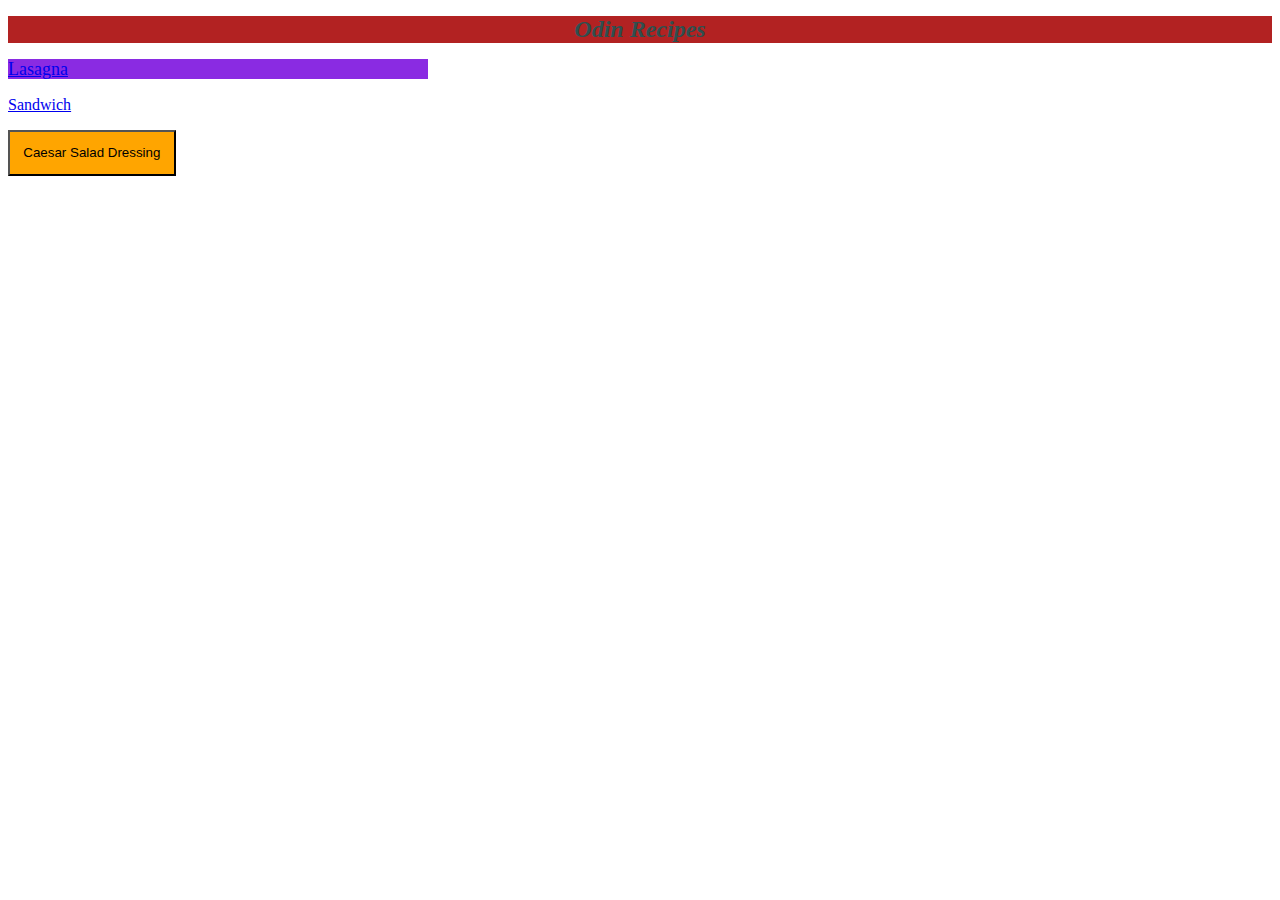
<file: index.html>
<!DOCTYPE html>
<html lang="en">
        <meta charset="UTF-8">
        <meta name="viewport" content="width=device-width, initial-scale=1.0">
        <link rel="stylesheet" href="style.css">
        <title>My first website</title>
    </head>
    <body>
        <h1>Odin Recipes</h1>
        <p>
            <a class="ridiculous" href="recipes/lasagna.html">Lasagna</a>
        </p>
        <p>
            <a href="recipes/sandwich.html">Sandwich</a>
        </p>
        <p>
            <a href="recipes/caesar_salad_dressing.html"><button id="buttonFUN">Caesar Salad Dressing</button></a>
        </p>
    </body>
</html>
</file>
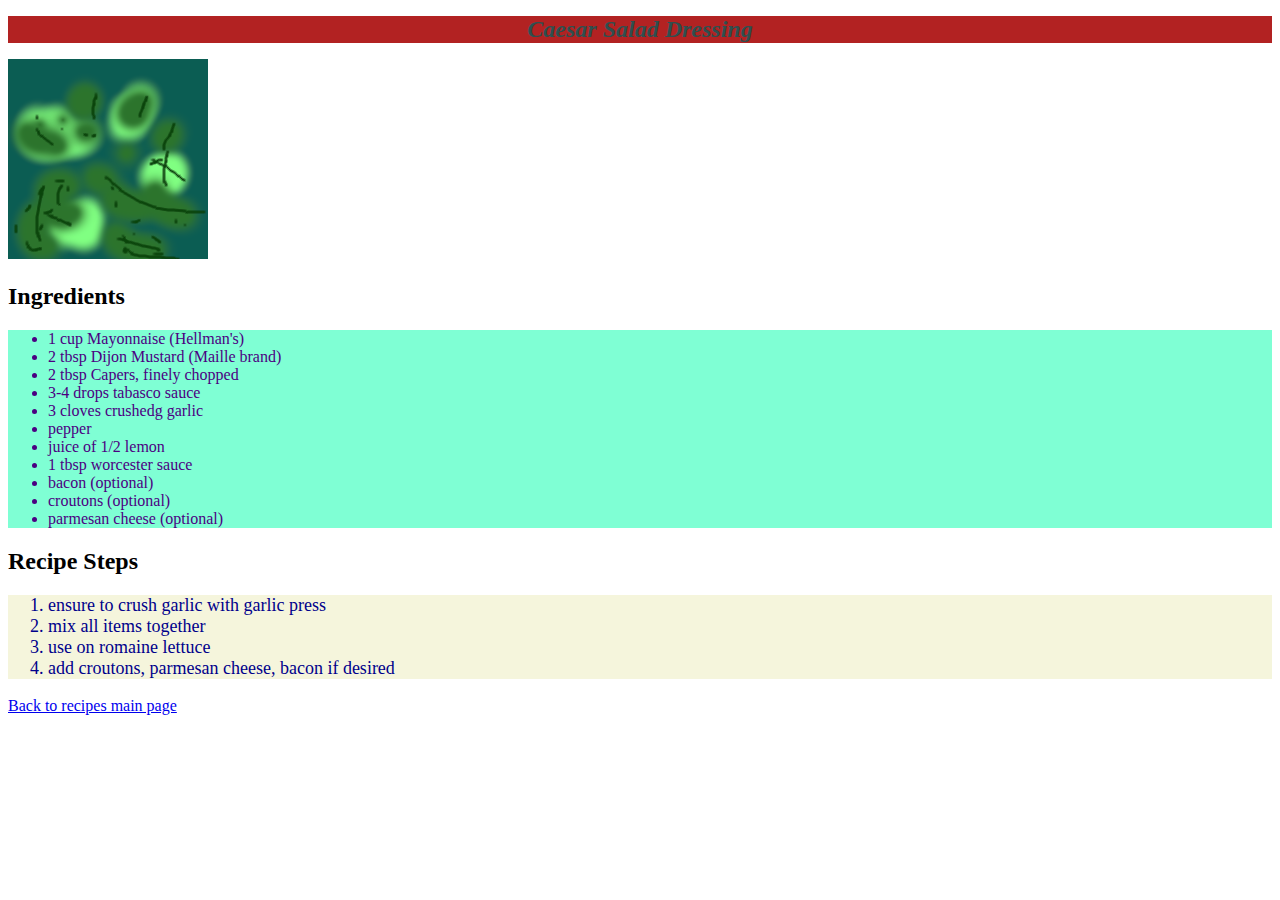
<file: recipes/caesar_salad_dressing.html>
<!DOCTYPE html>
<html lang="en">
        <meta charset="UTF-8">
        <meta name="viewport" content="width=device-width, initial-scale=1.0">
        <title>Caesar Salad Dressing</title>
        <link rel="stylesheet" href="../style.css">
    </head>
    <body>
        <h1>Caesar Salad Dressing</h1>
        <img src="../images/caesar_salad_dressing.png">
        
        <h2>Ingredients</h2>
        <ul>
            <li>1 cup Mayonnaise (Hellman's)</li>
            <li>2 tbsp Dijon Mustard (Maille brand)</li>
            <li>2 tbsp Capers, finely chopped</li>
            <li>3-4 drops tabasco sauce</li>
            <li>3 cloves crushedg garlic</li>
            <li>pepper</li>
            <li>juice of 1/2 lemon</li>
            <li>1 tbsp worcester sauce</li>
            <li>bacon (optional)</li>
            <li>croutons (optional)</li>
            <li>parmesan cheese (optional)</li>
        </ul>
        <h2>Recipe Steps</h2>
        <ol>
            <li>ensure to crush garlic with garlic press</li>
            <li> mix all items together</li>
            <li>use on romaine lettuce</li>
            <li>add croutons, parmesan cheese, bacon if desired</li>
        </ol>

        <a class="mainLink" href="../index.html">Back to recipes main page</a>
        
    </body>
</html>
</file>
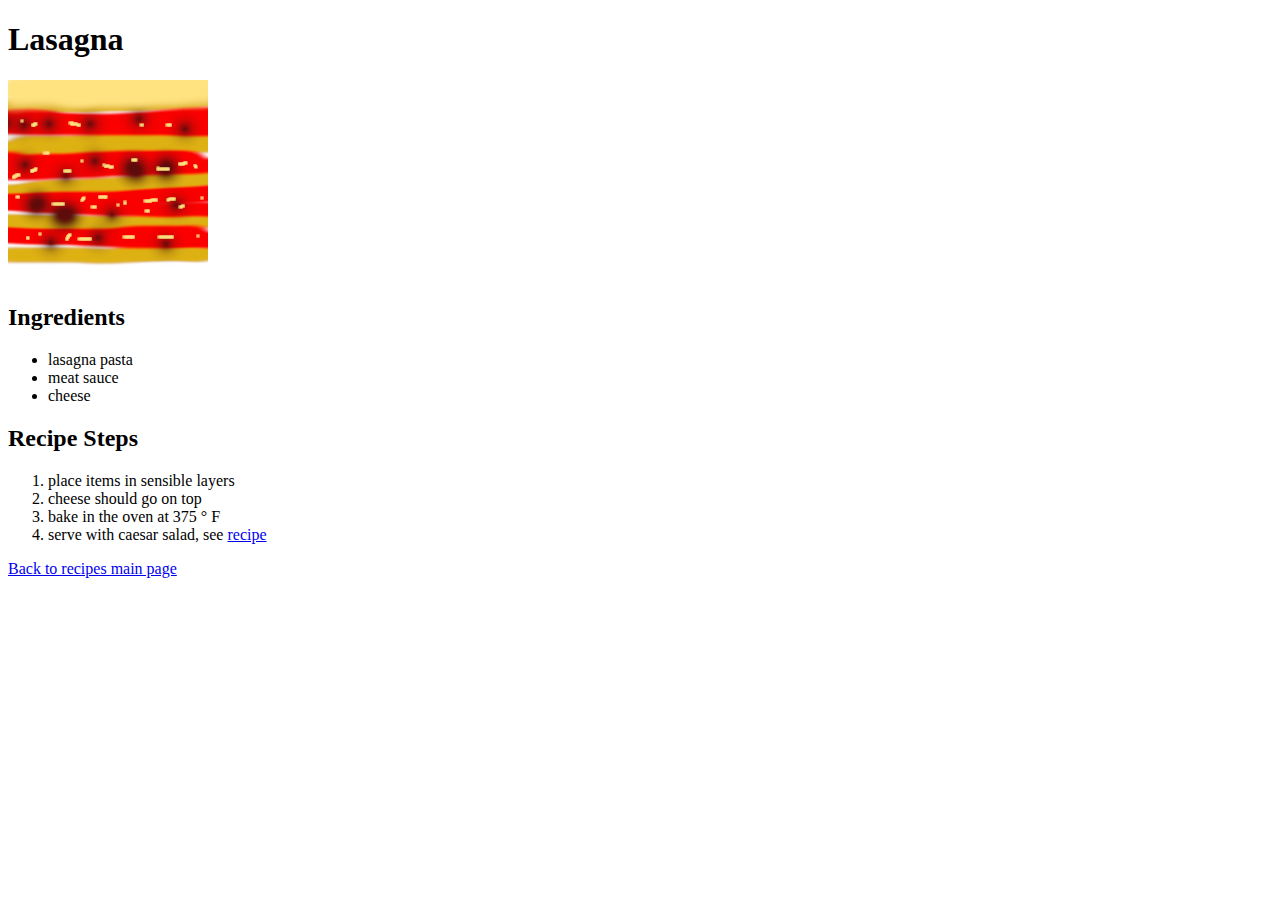
<file: recipes/lasagna.html>
<!DOCTYPE html>
<html lang="en">
        <meta charset="UTF-8">
        <meta name="viewport" content="width=device-width, initial-scale=1.0">
        <title>Lasagna</title>
    </head>
    <body>
        <h1>Lasagna</h1>
        <img src="../images/lasagna.png">
        
        <h2>Ingredients</h2>
            <ul>
                <li>lasagna pasta</li>
                <li>meat sauce</li>
                <li>cheese</li>

            </ul>
        <h2>Recipe Steps</h2>
            <ol>
                <li>place items in sensible layers</li>
                <li>cheese should go on top</li>
                <li>bake in the oven at 375 &deg F</li>
                <li>serve with caesar salad, see <a href="caesar_salad_dressing.html">recipe</a></li>
            </ol>

        <a href="../index.html">Back to recipes main page</a>
        
    </body>
</html>
</file>
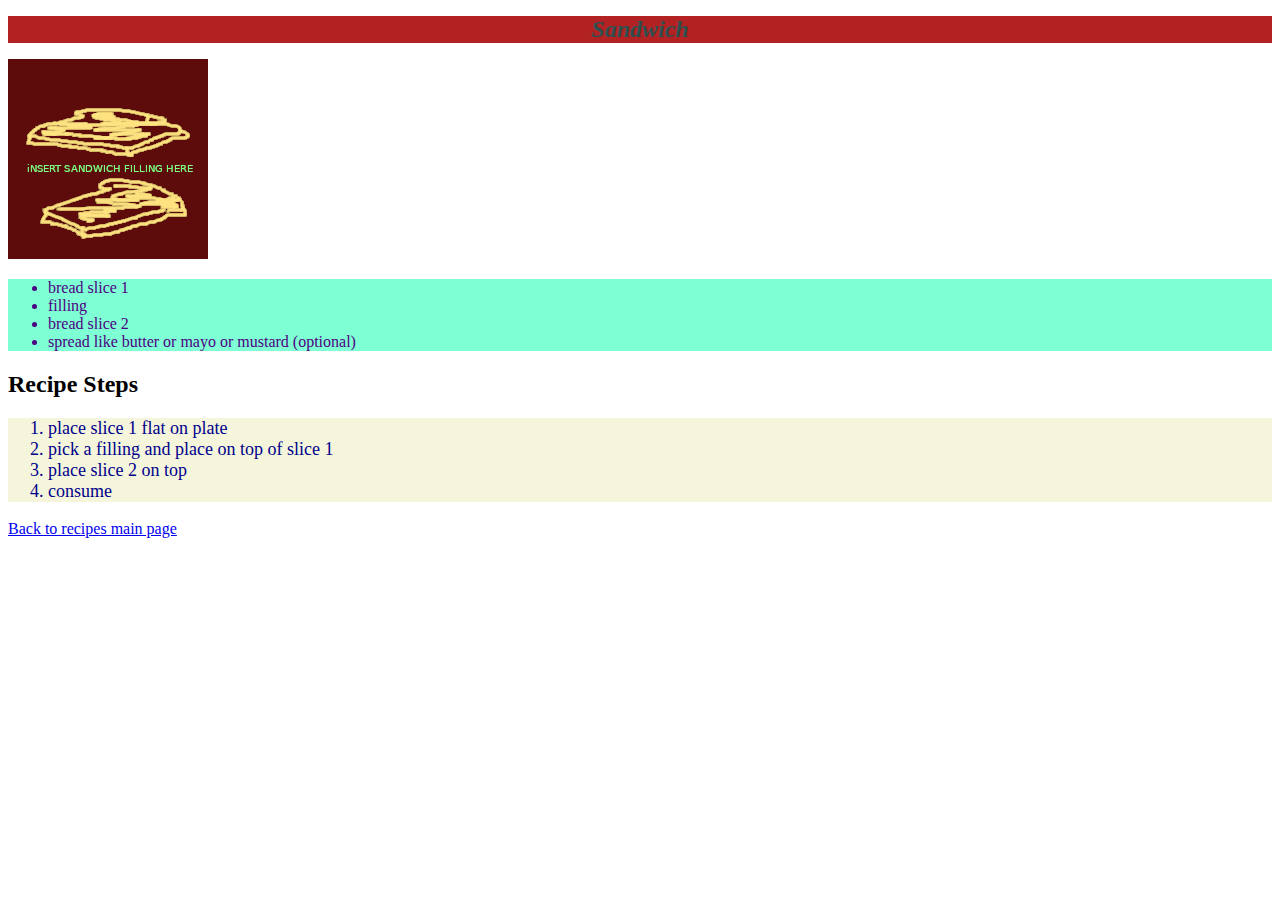
<file: recipes/sandwich.html>
<!DOCTYPE html>
<html lang="en">
        <meta charset="UTF-8">
        <meta name="viewport" content="width=device-width, initial-scale=1.0">
        <title>Sandwich</title>
        <link rel="stylesheet" href="../style.css">
    </head>
    <body>
        <h1>Sandwich</h1>
        <img src="../images/sandwich.png">
        
        <ul>
            <li>bread slice 1</li>
            <li>filling</li>
            <li>bread slice 2</li>
            <li>spread like butter or mayo or mustard (optional)</li>
        </ul>
        <h2>Recipe Steps</h2>
        <ol>
            <li>place slice 1 flat on plate</li>
            <li>pick a filling and place on top of slice 1</li>
            <li>place slice 2 on top</li>
            <li>consume</li>
        </ol>
        <a class="mainLink" href="../index.html">Back to recipes main page</a>
        
        
    </body>
</html>
</file>
<file: style.css>
/* style.css */
.mainLink:visited {
    color: green;
    
}

h1 {
    color: darkslategrey;
    background-color: firebrick;
    font-style: oblique;
    text-align: center;
    font-size: x-large;
}
ol {
    background-color: beige;
    font-size: large;
    color: darkblue;
}
ul {
    background-color: aquamarine;
    font-size: medium;
    color: indigo;
}
.ridiculous {
    background-color: blueviolet;
    text-align: left;
    padding-right: 20em;
    font-size: large;
}
#buttonFUN {
    color: black;
    background-color: orange;
    padding: 1em;
}
</file>
